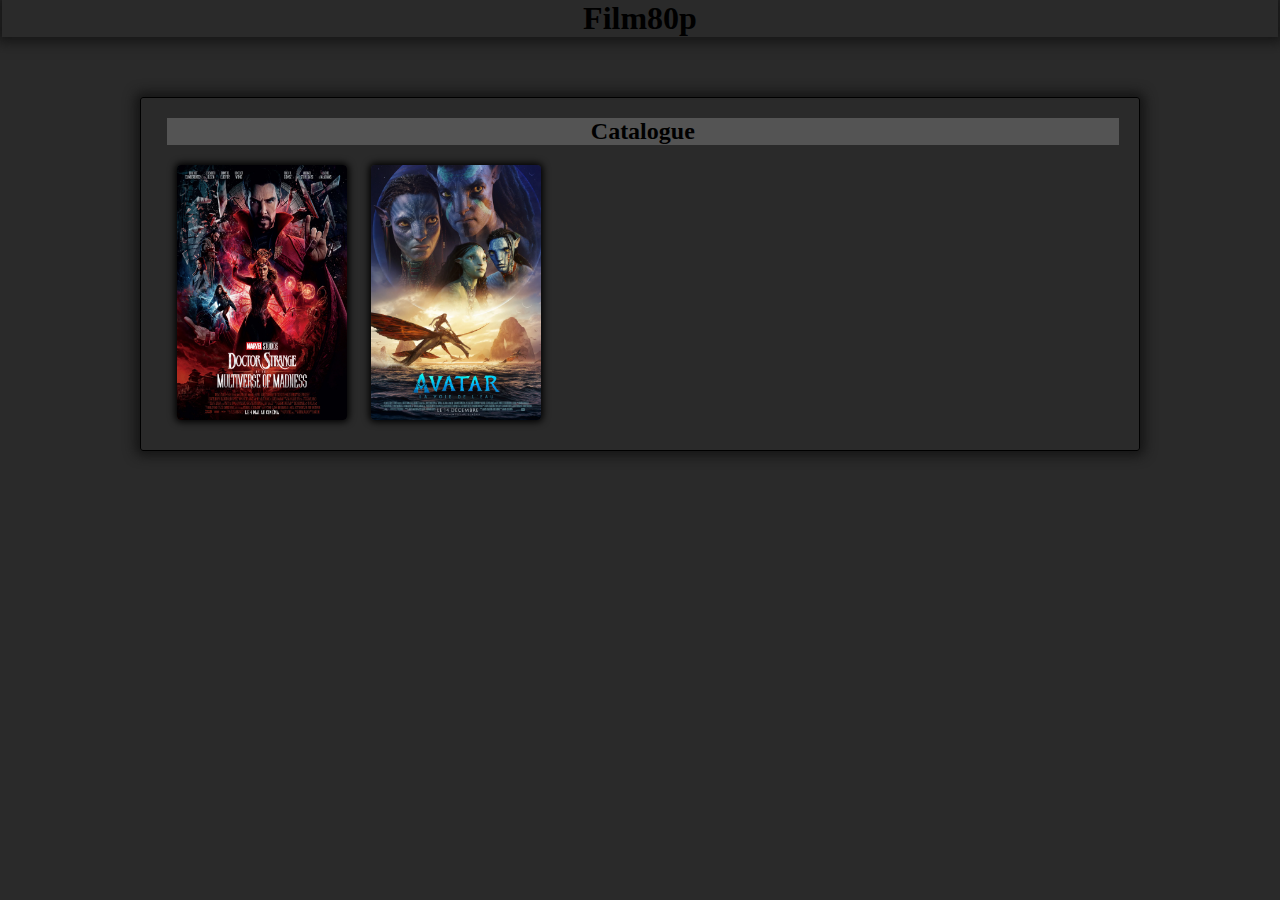
<file: index.html>
<!DOCTYPE html>
<html lang="fr">
<head>
    <meta charset="UTF-8">
    <meta http-equiv="X-UA-Compatible" content="IE=edge">
    <meta name="viewport" content="width=device-width, initial-scale=1.0">
    <link rel="stylesheet" href="styles.css">
    <title>Film80p</title>
</head>
<body>

    <h1>Film80p</h1>

    <div class="catalogue">
        <h2>Catalogue</h2>

        <div class="image-film">
            
            <a href="films/DoctorStrange.html"><img src="img/Doctor S.png" alt="Doctor Strange"></a>
            
            <a href="films/Avatar2.html"><img src="img/Avatar 2.png" alt="Avatar 2"></a>

        </div>
    </div>

</body>
</html>
</file>
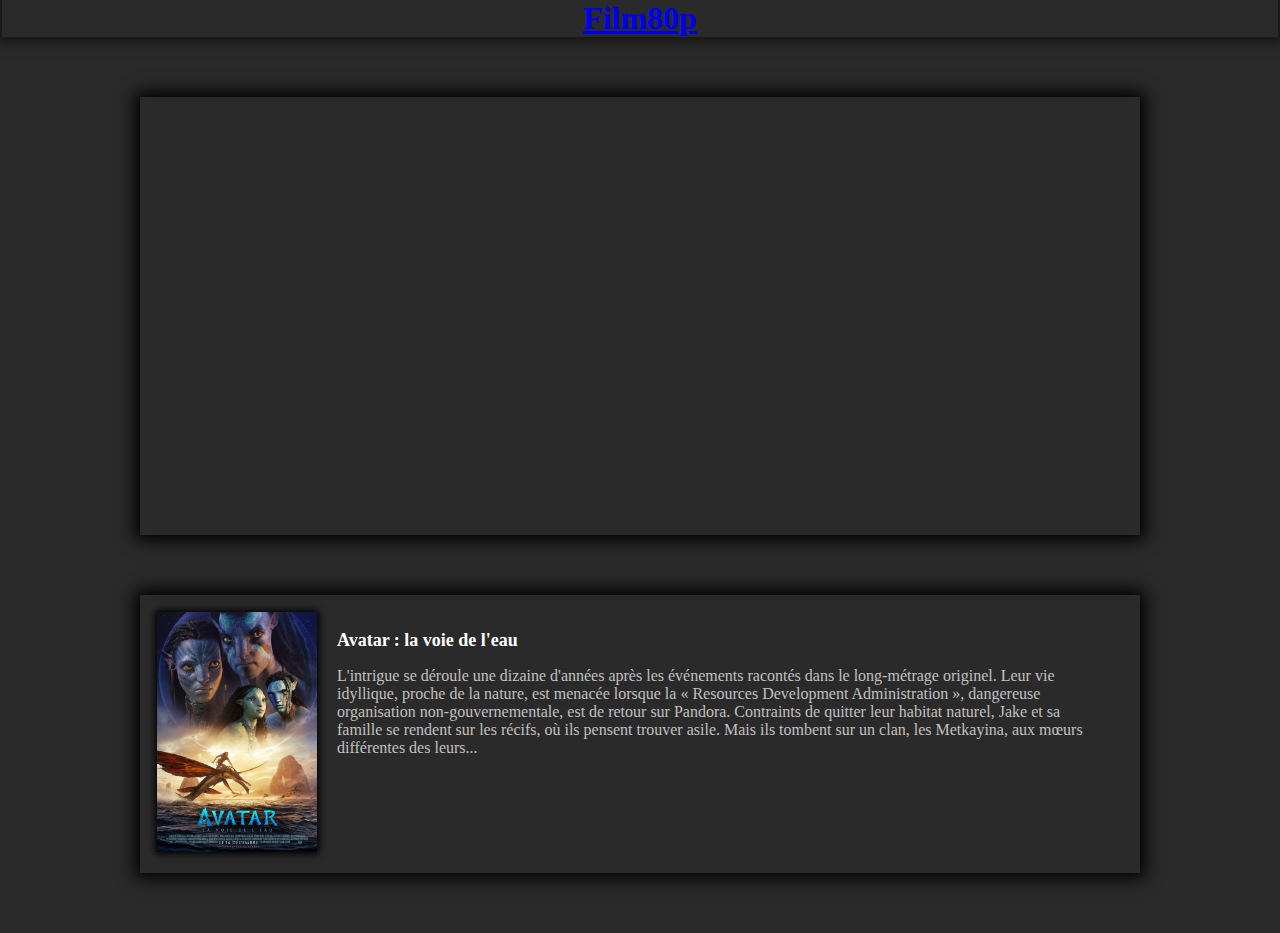
<file: films/Avatar2.html>
<!DOCTYPE html>
<html lang="fr">
<head>
    <meta charset="UTF-8">
    <meta http-equiv="X-UA-Compatible" content="IE=edge">
    <meta name="viewport" content="width=device-width, initial-scale=1.0">
    <link rel="stylesheet" href="../styles.css">
    <title>Film80p</title>
</head>
<body>

    <a href="../index.html">
    <h1>Film80p</h1>
    </a>

    <div class="film">  

            <iframe width="1200" height="400" src="https://short.ink/xq2nlrCOY" frameborder="0" scrolling="0" allowfullscreen></iframe>
    </div>

    <div class="description">

        <div class="non">

            <img width="160" height="240" src="../img/Avatar 2.png" alt="Doctor Strange : Multiverse of Madness">
        </div>

        <div class="non1">
            <h3>Avatar : la voie de l'eau</h3>

            <P>L'intrigue se déroule une dizaine d'années après les événements racontés dans 
                le long-métrage originel. Leur vie idyllique, proche de la nature, est menacée 
                lorsque la « Resources Development Administration », dangereuse organisation 
                non-gouvernementale, est de retour sur Pandora. Contraints de quitter leur habitat 
                naturel, Jake et sa famille se rendent sur les récifs, où ils pensent trouver asile. 
                Mais ils tombent sur un clan, les Metkayina, aux mœurs différentes des leurs...</P>
        </div>
    </div>
    

</body>
</html>
</file>
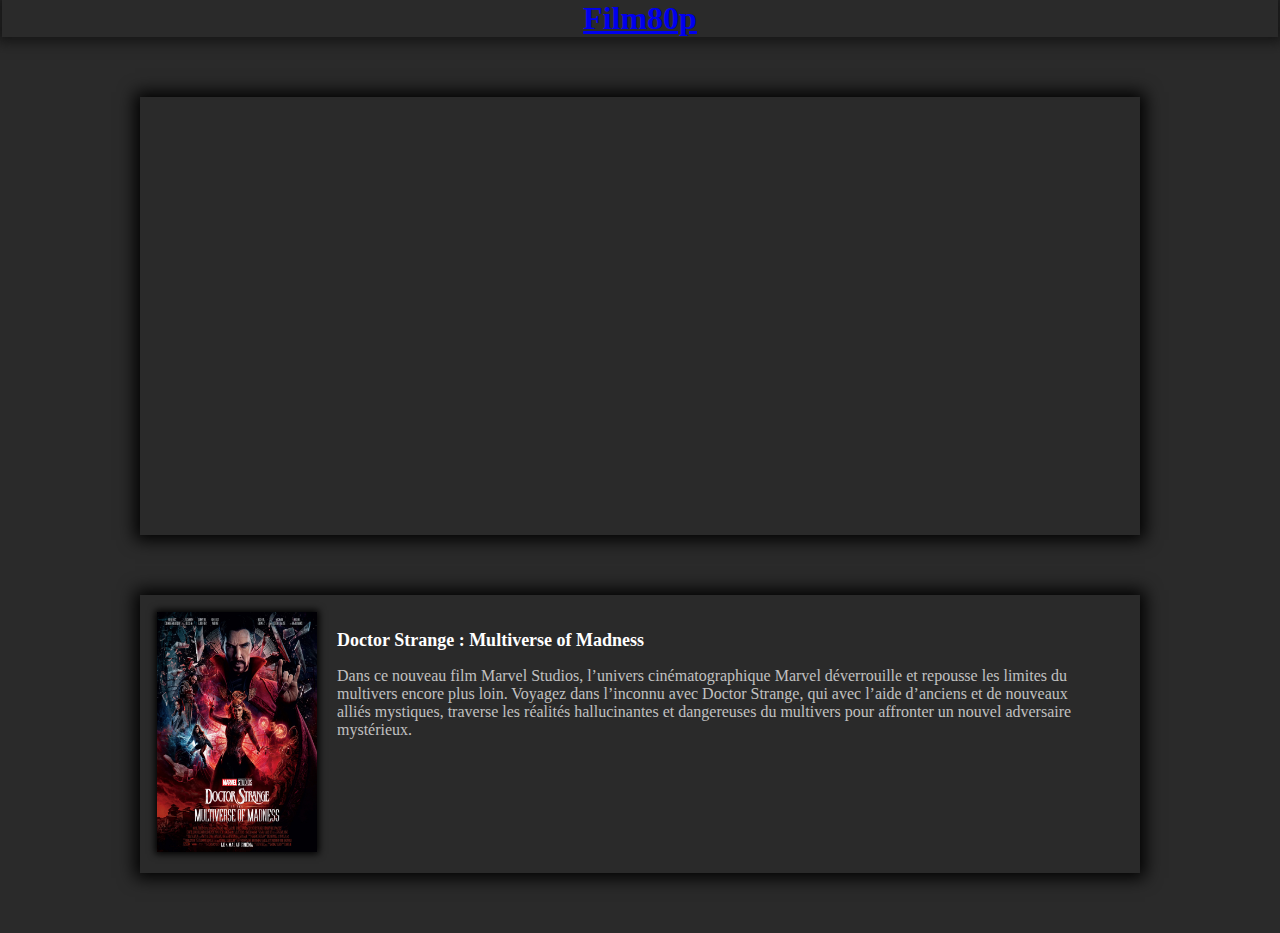
<file: films/DoctorStrange.html>
<!DOCTYPE html>
<html lang="fr">
<head>
    <meta charset="UTF-8">
    <meta http-equiv="X-UA-Compatible" content="IE=edge">
    <meta name="viewport" content="width=device-width, initial-scale=1.0">
    <link rel="stylesheet" href="../styles.css">
    <title>Film80p</title>
</head>
<body>

    <a href="../index.html">
    <h1>Film80p</h1>
    </a>

    <div class="film">  

        <iframe width="1200" height="400" src="https://short.ink/Z6KqpTffw" frameborder="0" scrolling="0" allowfullscreen></iframe>    

    </div>

    <div class="description">

        <div class="non">

            <img width="160" height="240" src="../img/Doctor S.png" alt="Doctor Strange : Multiverse of Madness">
        </div>

        <div class="non1">
            <h3>Doctor Strange : Multiverse of Madness</h3>

            <P>Dans ce nouveau film Marvel Studios, l’univers cinématographique Marvel déverrouille et 
            repousse les limites du multivers encore plus loin. Voyagez dans l’inconnu avec Doctor 
            Strange, qui avec l’aide d’anciens et de nouveaux alliés mystiques, traverse les réalités 
            hallucinantes et dangereuses du multivers pour affronter un nouvel adversaire mystérieux.</P>
        </div>
    </div>
    

</body>
</html>
</file>
<file: styles.css>
body {
    font-family: serif;
    background-color: rgb(42, 42, 42);
    margin: 0;
}

h1 {
    margin: 0 2px;
    text-align: center;
    box-shadow: 0 0 12px 5px #151515;
}

.catalogue {
    margin: 60px 140px;
    padding: 0 20px 2% 2%;
    border: solid 1px black;
    border-radius: 3px;
    box-shadow: 0 0 12px 5px #151515;
}

h2 {
    display: block;
    background-color: #545454;
    text-align: center;
    margin: 20px 0px;
}

.image-film img {
    margin: 0px 10px;
    transition: transform .1s;
    border-radius: 4px;
    width: 170px;
    height: 255px;
    box-shadow: 0 0 7px 2px #000000;
}

.image-film img:hover {
    -ms-transform: scale(1.14);
    -webkit-transform: scale(1.14);
    transform: scale(1.14);
    z-index: 2
}

.film{
    text-align: center;
    margin: 60px 140px;
    box-shadow: black 0px 0px 16px 5px;
    padding: 17px 0;
}

.description {
    display: flex;
    margin: 60px 140px;
    box-shadow: black 0px 0px 16px 5px;
    padding: 17px;
    
}

h3 {
    font-weight: 700;
    margin-bottom: 10px;
    font-size: 18px;
    color: #fff;
}

.non1 {
    margin: 0 20px;
}

.non1 p {
    color: rgb(193, 193, 193);
}

img {
    box-shadow: 0 0 7px 2px #000000
}
</file>
